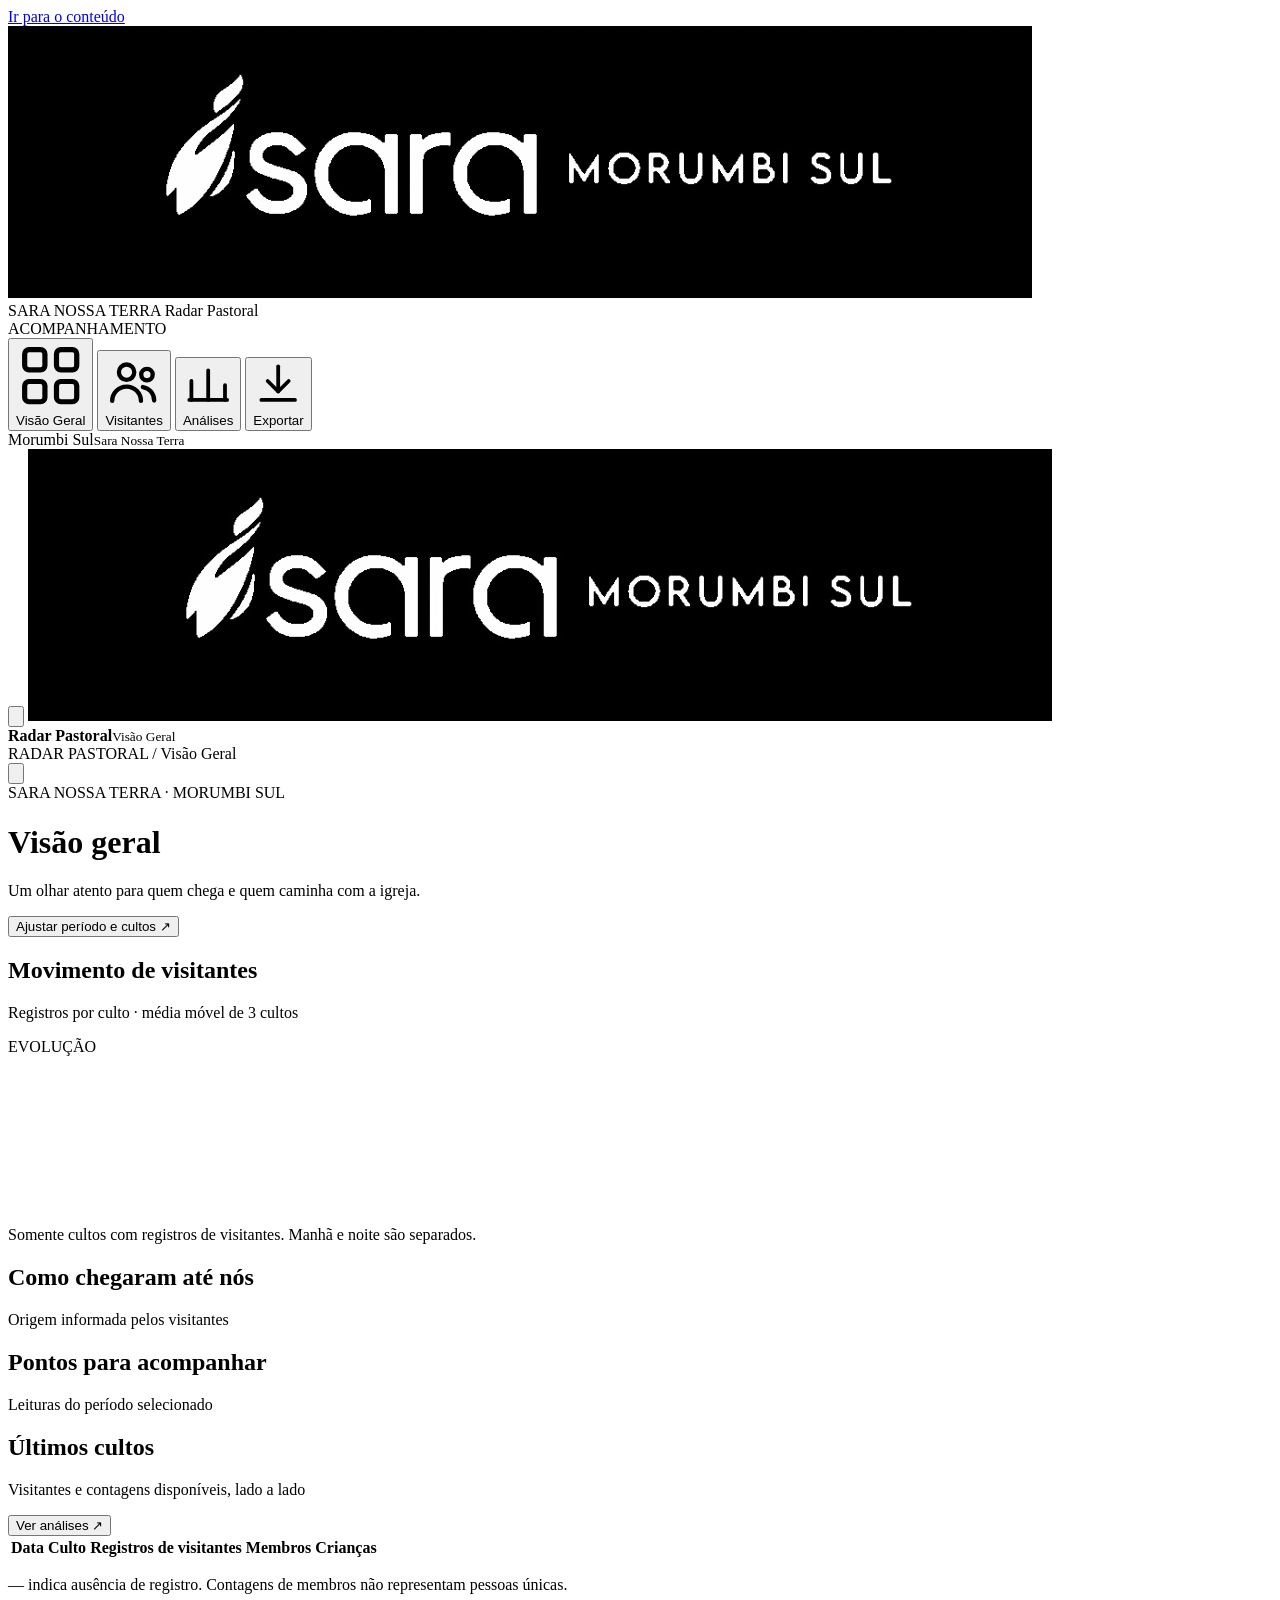
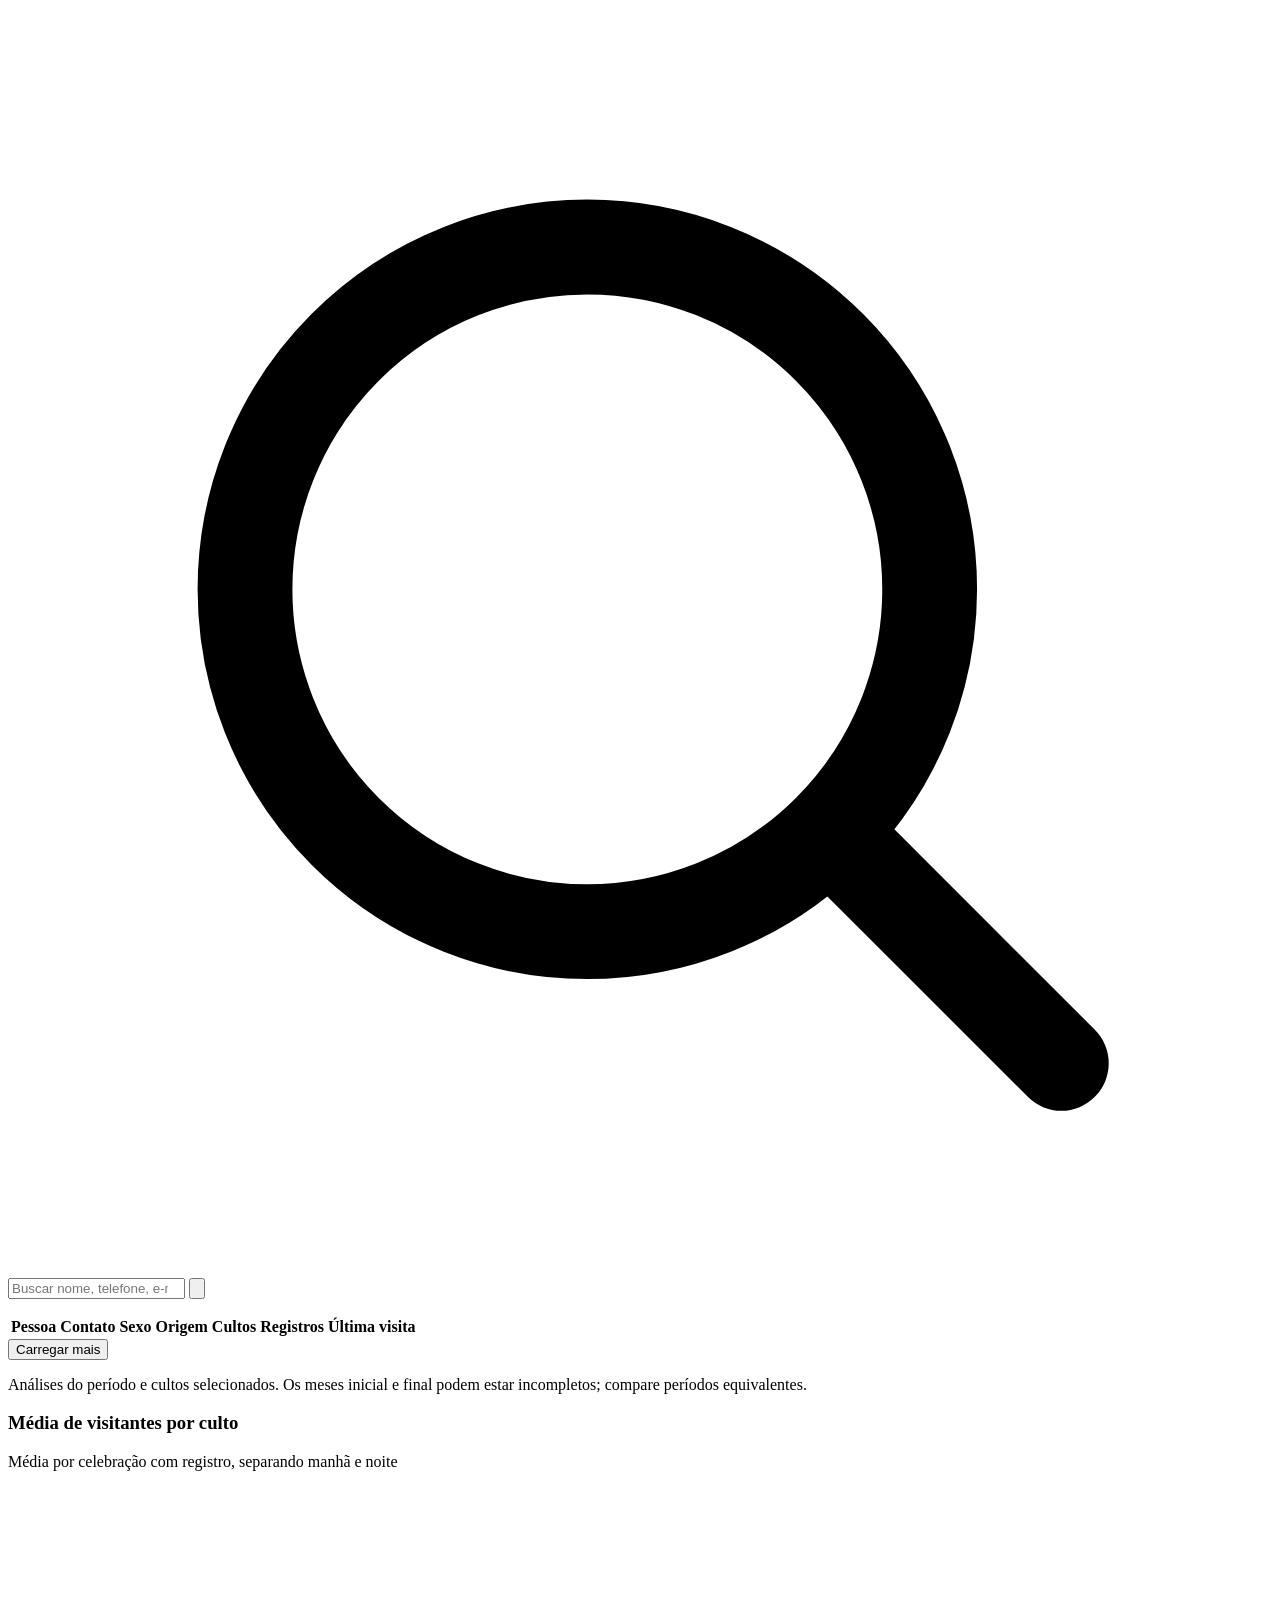
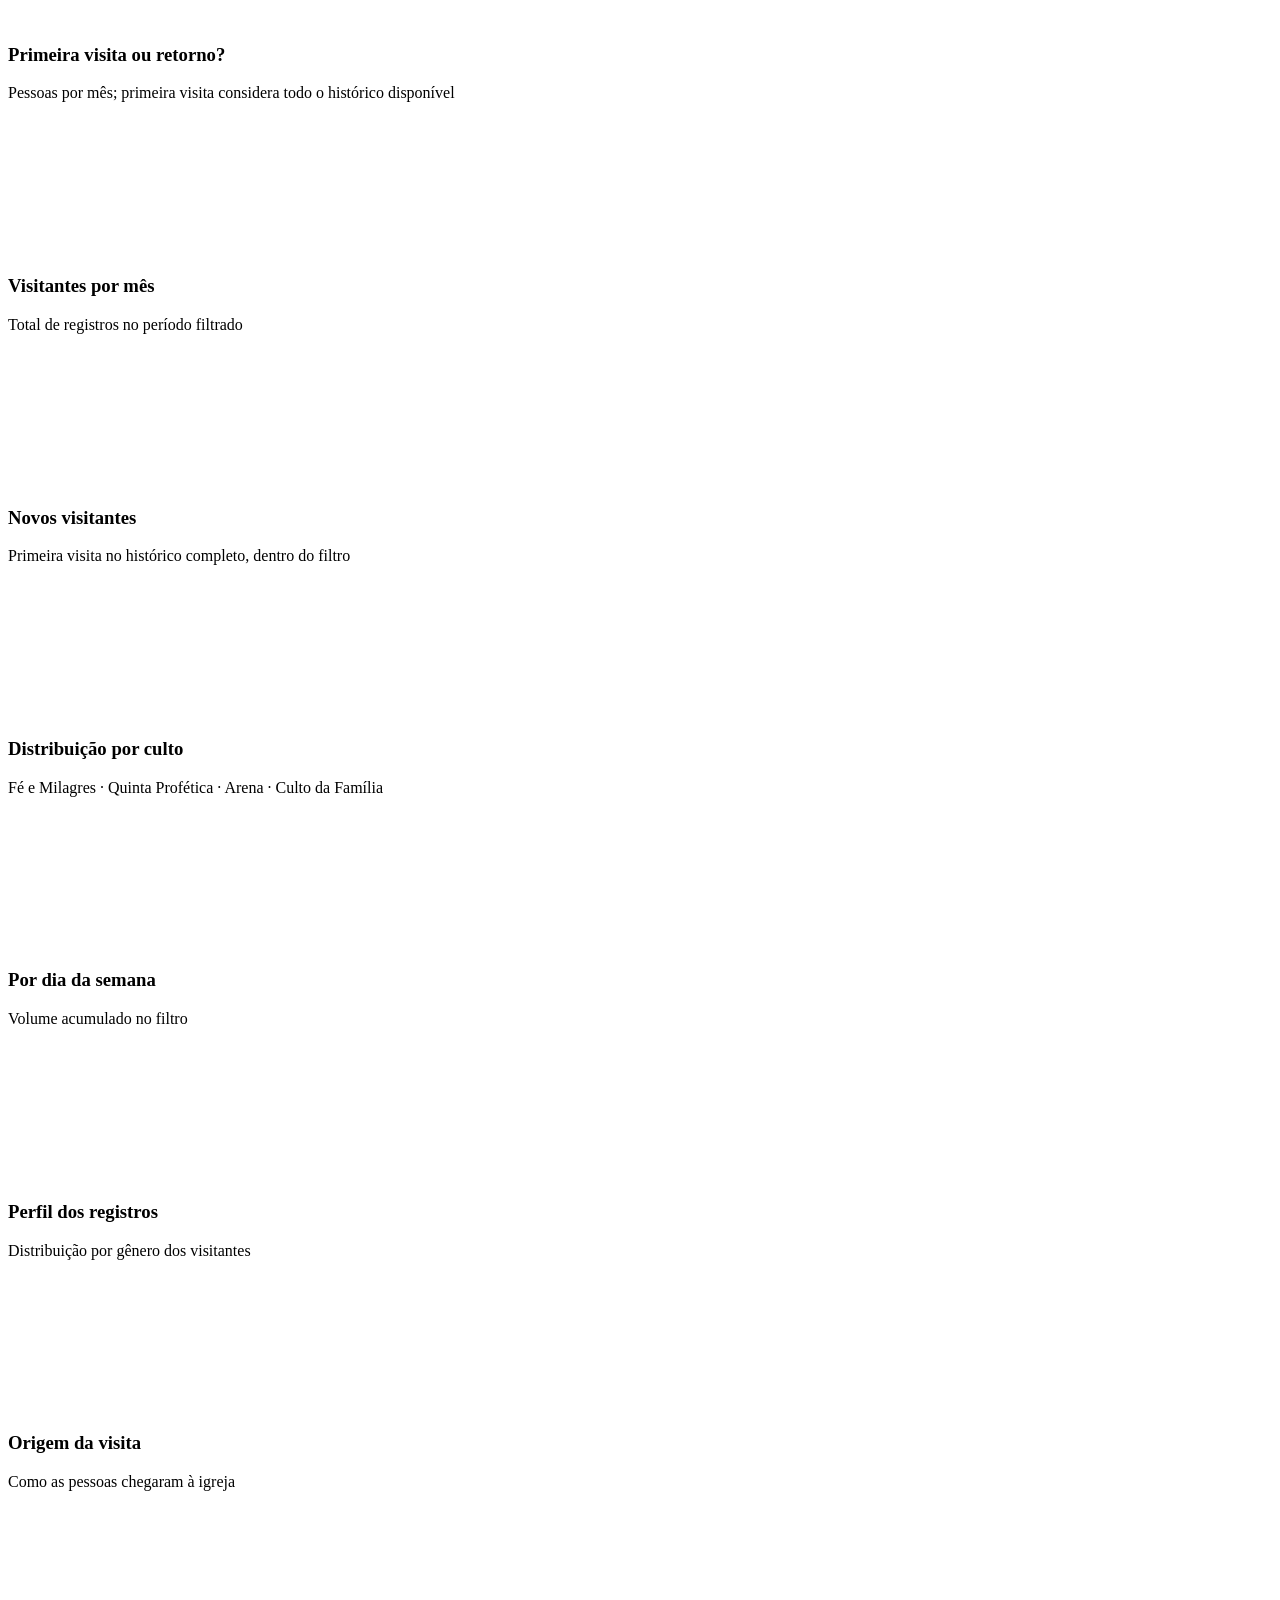
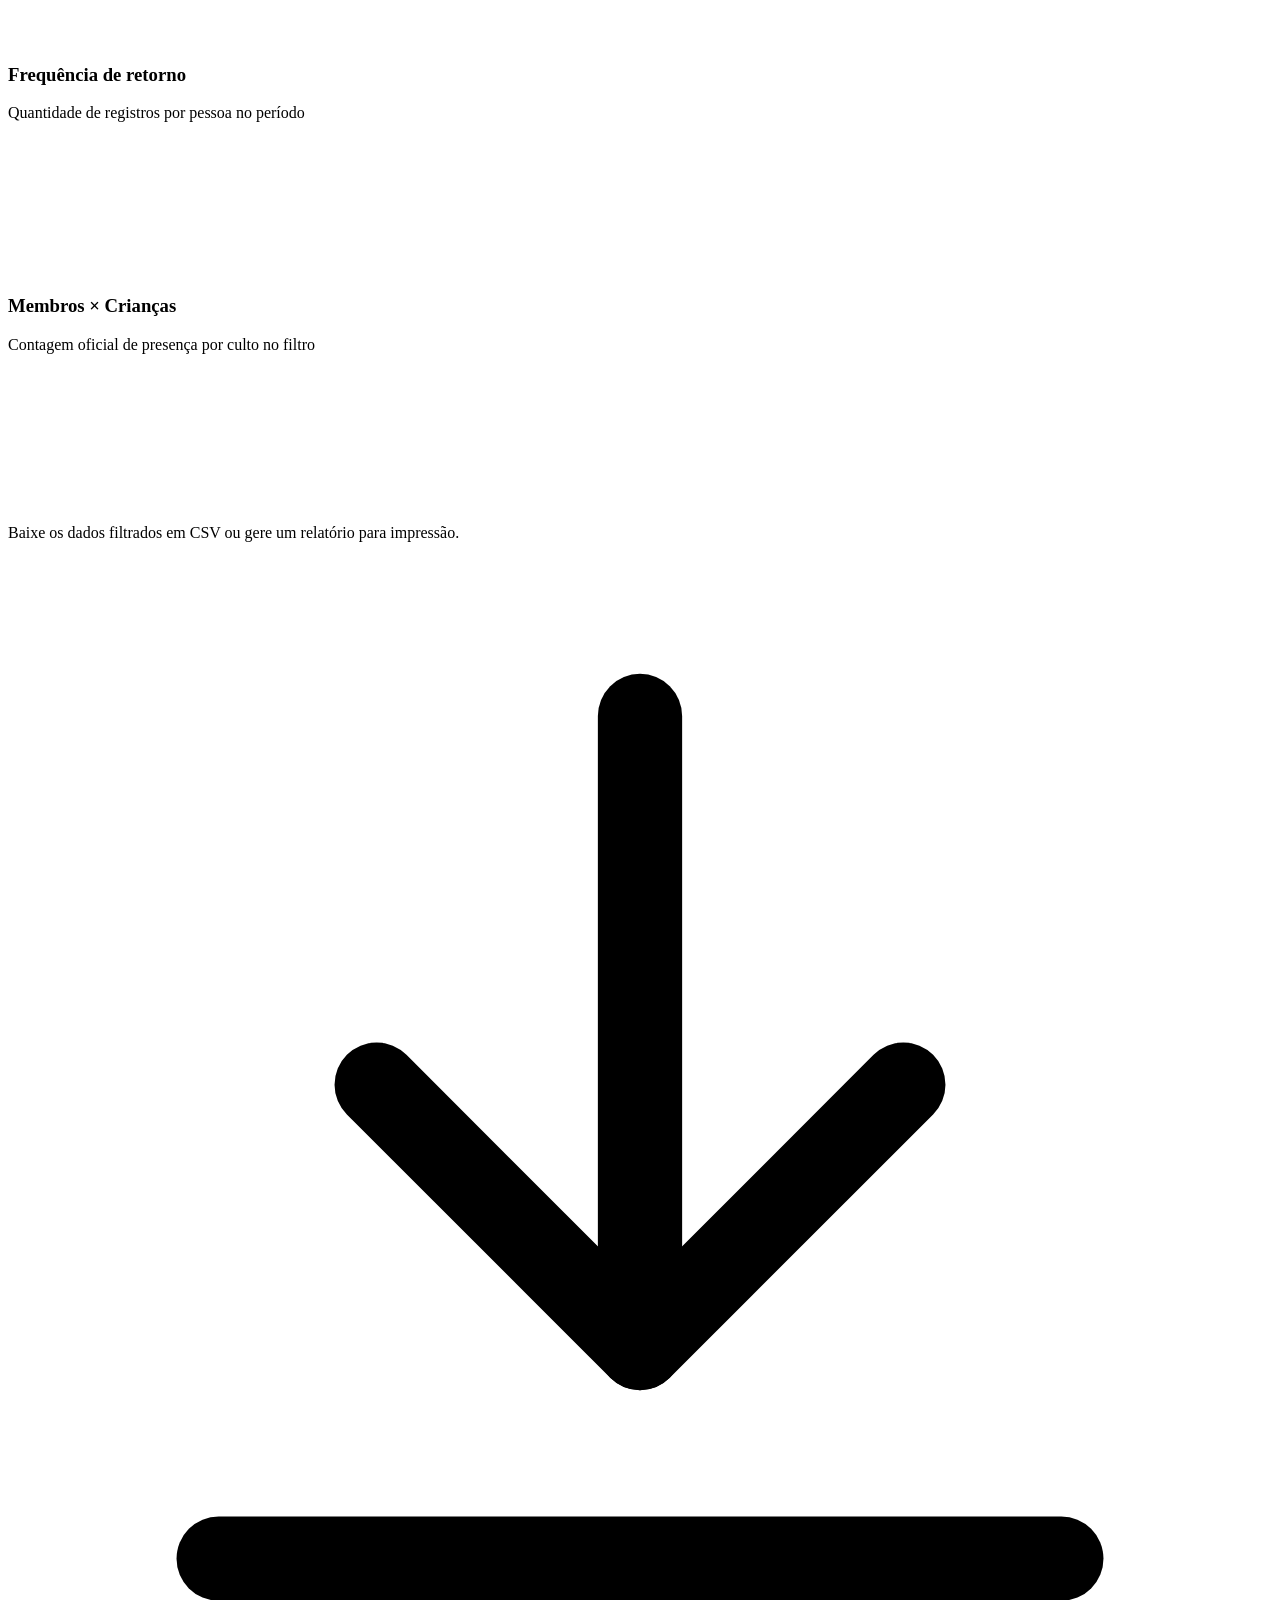
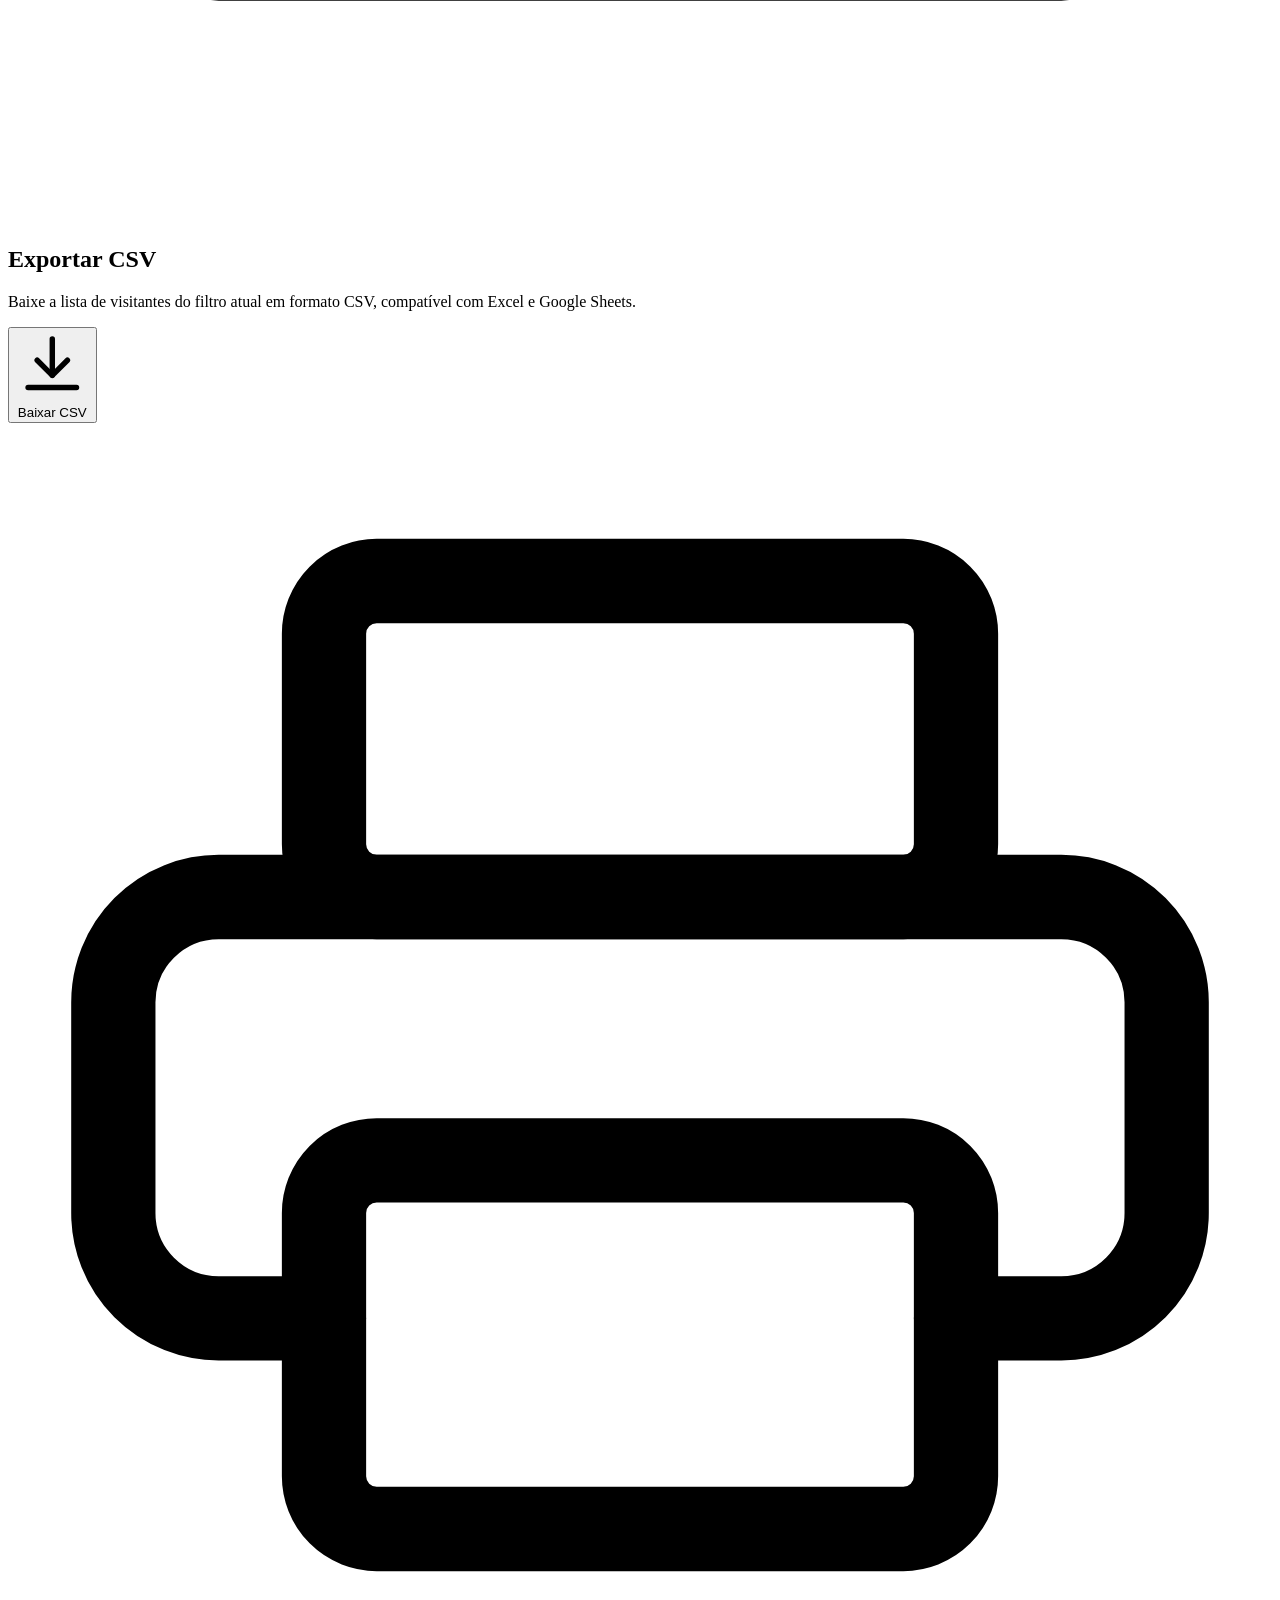
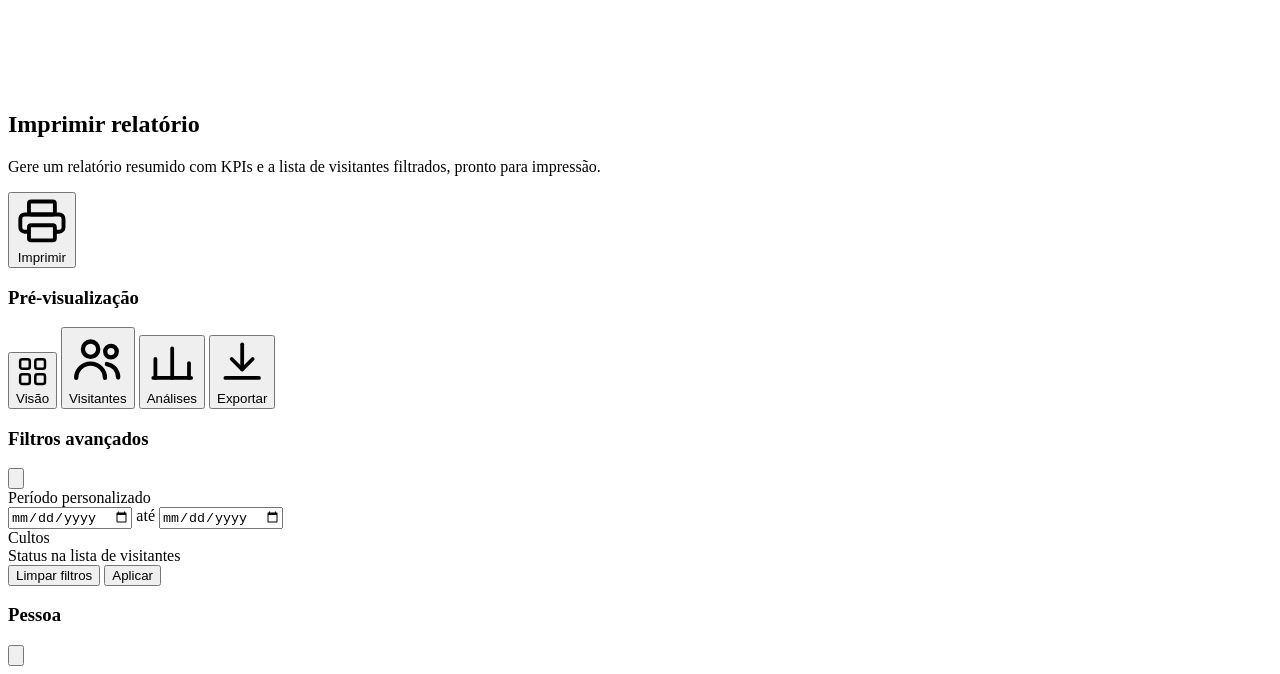
<file: template.html>
<!DOCTYPE html>
<html lang="pt-BR">
<head>
<meta charset="UTF-8">
<meta name="viewport" content="width=device-width, initial-scale=1.0, viewport-fit=cover">
<meta name="theme-color" content="#102d40">
<meta name="description" content="Radar Pastoral da Sara Nossa Terra — Morumbi Sul. Visitantes, acolhimento e participação nos cultos.">
<title>Radar Pastoral · Sara Nossa Terra</title>
<style>__STYLE__</style>
</head>
<body>

<a class="skip-link" href="#content">Ir para o conteúdo</a>

<aside class="sidebar" id="sidebar">
  <div class="sidebar-parallax" id="sidebarParallax"></div>
  <div class="sidebar-inner">
    <div class="brand">
      <img src="logo.jpg" alt="Sara Morumbi Sul" class="brand-logo">
      <div class="brand-text">
        <span class="brand-sub">SARA NOSSA TERRA</span>
        <span class="brand-main">Radar Pastoral</span>
      </div>
    </div>
    <div class="nav-caption">ACOMPANHAMENTO</div>
    <nav aria-label="Navegação principal" class="side-nav" id="sideNav">
      <div class="nav-indicator" id="navIndicator"></div>
      <button class="nav-item active" data-tab="visao" type="button"><svg viewBox="0 0 24 24" fill="none" stroke="currentColor" stroke-width="1.8" stroke-linecap="round" stroke-linejoin="round"><rect x="3" y="3" width="7" height="7" rx="1.5"/><rect x="14" y="3" width="7" height="7" rx="1.5"/><rect x="3" y="14" width="7" height="7" rx="1.5"/><rect x="14" y="14" width="7" height="7" rx="1.5"/></svg><span>Visão Geral</span></button>
      <button class="nav-item" data-tab="visitantes" type="button"><svg viewBox="0 0 24 24" fill="none" stroke="currentColor" stroke-width="1.8" stroke-linecap="round" stroke-linejoin="round"><circle cx="9" cy="8" r="3.2"/><path d="M3 20c0-3.3 2.7-6 6-6s6 2.7 6 6"/><circle cx="17.5" cy="9" r="2.4"/><path d="M15.8 14.2c2.6.4 4.7 2.6 4.7 5.6"/></svg><span>Visitantes</span></button>
      <button class="nav-item" data-tab="analises" type="button"><svg viewBox="0 0 24 24" fill="none" stroke="currentColor" stroke-width="1.8" stroke-linecap="round" stroke-linejoin="round"><path d="M4 19V10"/><path d="M12 19V5"/><path d="M20 19v-7"/><path d="M3 19h18"/></svg><span>Análises</span></button>
      <button class="nav-item" data-tab="exportar" type="button"><svg viewBox="0 0 24 24" fill="none" stroke="currentColor" stroke-width="1.8" stroke-linecap="round" stroke-linejoin="round"><path d="M12 3v12"/><path d="M7 10l5 5 5-5"/><path d="M4 19h16"/></svg><span>Exportar</span></button>
    </nav>
    <div class="church-signature"><span class="church-dot"></span> Morumbi Sul<small>Sara Nossa Terra</small></div>
    <div class="sidebar-footer" id="sidebarFooter"></div>
  </div>
</aside>

<div class="app-main" id="appMain">
  <header class="app-header" id="appHeader">
    <div class="header-mobile-only">
      <button class="icon-btn" id="mobileFilterBtn" type="button" aria-label="Abrir filtros"><svg viewBox="0 0 24 24" fill="none" stroke="currentColor" stroke-width="1.8" stroke-linecap="round" stroke-linejoin="round"><path d="M4 5h16"/><path d="M7 12h10"/><path d="M10 19h4"/></svg></button>
      <img src="logo.jpg" alt="" class="header-logo">
      <div><strong>Radar Pastoral</strong><small id="pageTitleMobile">Visão Geral</small></div>
    </div>
    <div class="header-desktop-only">
      <div class="header-context">RADAR PASTORAL <span>/</span> <span id="pageTitleDesktop">Visão Geral</span></div>
      <div class="period-presets" id="periodPresetsDesktop"></div>
      <button class="icon-btn neu" id="desktopFilterBtn" type="button" aria-label="Filtros avançados"><svg viewBox="0 0 24 24" fill="none" stroke="currentColor" stroke-width="1.8" stroke-linecap="round" stroke-linejoin="round"><path d="M4 5h16"/><path d="M7 12h10"/><path d="M10 19h4"/></svg></button>
    </div>
  </header>

  <div class="period-chips-mobile" id="periodChipsMobile"></div>

  <main class="content" id="content" tabindex="-1">
    <div class="workspace-title"><div><div class="eyebrow">SARA NOSSA TERRA · MORUMBI SUL</div><h1 id="workspaceHeading">Visão geral</h1><p id="workspaceSubtitle">Um olhar atento para quem chega e quem caminha com a igreja.</p></div><span class="data-stamp" id="dataStamp"></span></div>
    <div class="filter-strip"><span id="filterSummary"></span><button type="button" class="text-button" id="quickFilter">Ajustar período e cultos <span aria-hidden="true">↗</span></button></div>
    <p class="empty-state" id="emptyNotice" hidden>Nenhum registro neste período. Ajuste as datas ou selecione outros cultos.</p>

    <!-- VISÃO GERAL -->
    <section class="tab-panel active" id="tab-visao">
      <p class="sr-only" id="visaoLead"></p>
      <div class="kpi-grid" id="kpiGrid"></div>

      <div class="overview-grid">
        <section class="chart-card"><div class="panel-heading"><div><h2>Movimento de visitantes</h2><p>Registros por culto · média móvel de 3 cultos</p></div><span class="panel-pill">EVOLUÇÃO</span></div><div class="chart-box trend"><canvas id="chartTrend" role="img" aria-label="Evolução de registros de visitantes por culto"></canvas></div><p class="chart-footnote">Somente cultos com registros de visitantes. Manhã e noite são separados.</p></section>
        <section class="chart-card origin-overview"><div class="panel-heading"><div><h2>Como chegaram até nós</h2><p>Origem informada pelos visitantes</p></div></div><div id="originSummary"></div></section>
      </div>
      <section class="participation-strip" id="participationSummary"></section>
      <section class="block"><div class="block-head"><h2>Pontos para acompanhar</h2><p>Leituras do período selecionado</p></div><div class="insights-row" id="insightsRow"></div></section>
      <section class="chart-card recent-services"><div class="panel-heading"><div><h2>Últimos cultos</h2><p>Visitantes e contagens disponíveis, lado a lado</p></div><button class="text-button" type="button" id="goAnalyses">Ver análises ↗</button></div><div class="service-table-wrap"><table><thead><tr><th>Data</th><th>Culto</th><th>Registros de visitantes</th><th>Membros</th><th>Crianças</th></tr></thead><tbody id="recentServices"></tbody></table></div><p class="chart-footnote">— indica ausência de registro. Contagens de membros não representam pessoas únicas.</p></section>
    </section>

    <!-- VISITANTES -->
    <section class="tab-panel" id="tab-visitantes">
      <div class="visitors-controls">
        <div class="search-box neu" id="searchBox">
          <svg viewBox="0 0 24 24" fill="none" stroke="currentColor" stroke-width="1.8" stroke-linecap="round" stroke-linejoin="round"><circle cx="11" cy="11" r="6.5"/><path d="M20 20l-4.3-4.3"/></svg>
          <input type="search" id="searchInput" aria-label="Buscar visitantes" placeholder="Buscar nome, telefone, e-mail ou culto…" autocomplete="off">
          <button class="clear-btn" id="clearSearchBtn" type="button" aria-label="Limpar busca"><svg viewBox="0 0 24 24" fill="none" stroke="currentColor" stroke-width="1.8" stroke-linecap="round" stroke-linejoin="round"><path d="M6 6l12 12"/><path d="M18 6L6 18"/></svg></button>
        </div>
        <div class="chip-scroll" id="statusFilterChips"></div>
      </div>

      <p class="visitors-summary" id="visitorsSummary"></p>

      <div class="table-wrap animate-in" id="tableWrap">
        <table id="visitorsTable">
          <thead>
            <tr>
              <th>Pessoa</th><th>Contato</th><th>Sexo</th><th>Origem</th>
              <th>Cultos</th><th style="text-align:right">Registros</th><th>Última visita</th>
            </tr>
          </thead>
          <tbody id="visitorsTbody"></tbody>
        </table>
      </div>
      <div class="pagination" id="pagination"></div>

      <div class="visitor-cards" id="visitorCards"></div>
      <button class="btn-load-more neu" id="loadMoreBtn" type="button">Carregar mais</button>
    </section>

    <!-- ANÁLISES -->
    <section class="tab-panel" id="tab-analises">
      <p class="page-lead">Análises do período e cultos selecionados. Os meses inicial e final podem estar incompletos; compare períodos equivalentes.</p>
      <div class="analytics-grid">
        <div class="chart-card"><h3>Média de visitantes por culto</h3><div class="hint">Média por celebração com registro, separando manhã e noite</div><div class="chart-box h260"><canvas id="chartCultoAverage"></canvas></div></div>
        <div class="chart-card"><h3>Primeira visita ou retorno?</h3><div class="hint">Pessoas por mês; primeira visita considera todo o histórico disponível</div><div class="chart-box h260"><canvas id="chartNewReturning"></canvas></div></div>
        <div class="chart-card animate-in">
          <h3>Visitantes por mês</h3><div class="hint">Total de registros no período filtrado</div>
          <div class="chart-box h260"><canvas id="chartMes"></canvas></div>
        </div>
        <div class="chart-card animate-in">
          <h3>Novos visitantes</h3><div class="hint">Primeira visita no histórico completo, dentro do filtro</div>
          <div class="chart-box h260"><canvas id="chartNovos"></canvas></div>
        </div>
        <div class="chart-card animate-in">
          <h3>Distribuição por culto</h3><div class="hint">Fé e Milagres · Quinta Profética · Arena · Culto da Família</div>
          <div class="chart-box h260"><canvas id="chartCultos"></canvas></div>
        </div>
        <div class="chart-card animate-in">
          <h3>Por dia da semana</h3><div class="hint">Volume acumulado no filtro</div>
          <div class="chart-box h260"><canvas id="chartWeekday"></canvas></div>
        </div>
        <div class="chart-card animate-in">
          <h3>Perfil dos registros</h3><div class="hint">Distribuição por gênero dos visitantes</div>
          <div class="chart-box h260"><canvas id="chartGenero"></canvas></div>
          <div class="placeholder-box" style="display:none" id="generoPlaceholder">
            <div class="icon">◐</div><p><strong>Sem dados de sexo no filtro atual</strong><br>Os registros deste período ainda não possuem essa informação.</p>
          </div>
        </div>
        <div class="chart-card animate-in">
          <h3>Origem da visita</h3><div class="hint">Como as pessoas chegaram à igreja</div>
          <div class="chart-box h260"><canvas id="chartOrigem"></canvas></div>
          <div class="placeholder-box" style="display:none" id="origemPlaceholder">
            <div class="icon">◎</div><p><strong>Sem dados de origem no filtro atual</strong><br>Nenhum registro com "Como conheceu a igreja" neste recorte.</p>
          </div>
        </div>
        <div class="chart-card animate-in">
          <h3>Frequência de retorno</h3><div class="hint">Quantidade de registros por pessoa no período</div>
          <div class="chart-box h260"><canvas id="chartFreq"></canvas></div>
        </div>
        <div class="chart-card animate-in">
          <h3>Membros × Crianças</h3><div class="hint">Contagem oficial de presença por culto no filtro</div>
          <div class="chart-box h260"><canvas id="chartParticipacao"></canvas></div>
          <div class="placeholder-box" style="display:none" id="participacaoPlaceholder">
            <div class="icon">▣</div><p><strong>Sem contagem de participação no filtro atual</strong><br>Nenhum registro de membros/crianças neste recorte.</p>
          </div>
        </div>
      </div>
    </section>

    <!-- EXPORTAR -->
    <section class="tab-panel" id="tab-exportar">
      <p class="page-lead">Baixe os dados filtrados em CSV ou gere um relatório para impressão.</p>
      <div class="export-grid">
        <div class="export-card animate-in">
          <svg class="export-icon" viewBox="0 0 24 24" fill="none" stroke="currentColor" stroke-width="1.6" stroke-linecap="round" stroke-linejoin="round"><path d="M12 3v12"/><path d="M7 10l5 5 5-5"/><path d="M4 19h16"/></svg>
          <h2>Exportar CSV</h2>
          <p id="exportCsvDesc">Baixe a lista de visitantes do filtro atual em formato CSV, compatível com Excel e Google Sheets.</p>
          <button class="btn btn-primary" id="btnExportCsv" type="button"><svg viewBox="0 0 24 24" fill="none" stroke="currentColor" stroke-width="1.8" stroke-linecap="round" stroke-linejoin="round"><path d="M12 3v12"/><path d="M7 10l5 5 5-5"/><path d="M4 19h16"/></svg> Baixar CSV</button>
        </div>
        <div class="export-card animate-in">
          <svg class="export-icon" viewBox="0 0 24 24" fill="none" stroke="currentColor" stroke-width="1.6" stroke-linecap="round" stroke-linejoin="round"><rect x="6" y="3" width="12" height="6" rx="1"/><path d="M6 17H4a2 2 0 0 1-2-2v-4a2 2 0 0 1 2-2h16a2 2 0 0 1 2 2v4a2 2 0 0 1-2 2h-2"/><rect x="6" y="14" width="12" height="7" rx="1"/></svg>
          <h2>Imprimir relatório</h2>
          <p id="exportPrintDesc">Gere um relatório resumido com KPIs e a lista de visitantes filtrados, pronto para impressão.</p>
          <button class="btn btn-secondary neu" id="btnPrint" type="button"><svg viewBox="0 0 24 24" fill="none" stroke="currentColor" stroke-width="1.8" stroke-linecap="round" stroke-linejoin="round"><rect x="6" y="3" width="12" height="6" rx="1"/><path d="M6 17H4a2 2 0 0 1-2-2v-4a2 2 0 0 1 2-2h16a2 2 0 0 1 2 2v4a2 2 0 0 1-2 2h-2"/><rect x="6" y="14" width="12" height="7" rx="1"/></svg> Imprimir</button>
        </div>
      </div>
      <div class="export-preview animate-in" id="exportPreview">
        <h3>Pré-visualização</h3>
        <div id="exportPreviewBody" class="visitors-summary"></div>
      </div>
    </section>

  </main>
</div>

<nav class="bottom-tabbar glass" id="bottomTabbar">
  <div class="tabbar-indicator" id="tabbarIndicator"></div>
  <button class="tab-btn active" data-tab="visao" type="button"><svg viewBox="0 0 24 24" fill="none" stroke="currentColor" stroke-width="1.8" stroke-linecap="round" stroke-linejoin="round"><rect x="3" y="3" width="7" height="7" rx="1.5"/><rect x="14" y="3" width="7" height="7" rx="1.5"/><rect x="3" y="14" width="7" height="7" rx="1.5"/><rect x="14" y="14" width="7" height="7" rx="1.5"/></svg><span>Visão</span></button>
  <button class="tab-btn" data-tab="visitantes" type="button"><svg viewBox="0 0 24 24" fill="none" stroke="currentColor" stroke-width="1.8" stroke-linecap="round" stroke-linejoin="round"><circle cx="9" cy="8" r="3.2"/><path d="M3 20c0-3.3 2.7-6 6-6s6 2.7 6 6"/><circle cx="17.5" cy="9" r="2.4"/><path d="M15.8 14.2c2.6.4 4.7 2.6 4.7 5.6"/></svg><span>Visitantes</span></button>
  <button class="tab-btn" data-tab="analises" type="button"><svg viewBox="0 0 24 24" fill="none" stroke="currentColor" stroke-width="1.8" stroke-linecap="round" stroke-linejoin="round"><path d="M4 19V10"/><path d="M12 19V5"/><path d="M20 19v-7"/><path d="M3 19h18"/></svg><span>Análises</span></button>
  <button class="tab-btn" data-tab="exportar" type="button"><svg viewBox="0 0 24 24" fill="none" stroke="currentColor" stroke-width="1.8" stroke-linecap="round" stroke-linejoin="round"><path d="M12 3v12"/><path d="M7 10l5 5 5-5"/><path d="M4 19h16"/></svg><span>Exportar</span></button>
</nav>

<div class="modal-overlay" id="filterModalOverlay">
  <div class="modal" id="filterModal" role="dialog" aria-modal="true" aria-labelledby="filterModalTitle">
    <div class="modal-head"><h3 id="filterModalTitle">Filtros avançados</h3><button class="icon-btn" id="closeFilterModal" type="button" aria-label="Fechar"><svg viewBox="0 0 24 24" fill="none" stroke="currentColor" stroke-width="1.8" stroke-linecap="round" stroke-linejoin="round"><path d="M6 6l12 12"/><path d="M18 6L6 18"/></svg></button></div>
    <div class="modal-body">
      <div class="field-group">
        <label for="dateFromInput">Período personalizado</label>
        <div class="date-range-row neu">
          <input type="date" id="dateFromInput" aria-label="Data inicial">
          <span>até</span>
          <input type="date" id="dateToInput" aria-label="Data final">
        </div>
      </div>
      <div class="field-group">
        <label>Cultos</label>
        <div class="chip-scroll" id="cultoChipsModal"></div>
      </div>
      <div class="field-group" id="retornoFieldGroup">
        <label>Status na lista de visitantes</label>
        <div class="chip-scroll" id="retornoChipsModal"></div>
      </div>
    </div>
    <div class="modal-actions">
      <button class="btn btn-secondary neu" id="btnClearFilters" type="button">Limpar filtros</button>
      <button class="btn btn-primary" id="btnApplyFilters" type="button">Aplicar</button>
    </div>
  </div>
</div>

<div class="modal-overlay" id="personModalOverlay">
  <div class="modal" id="personModal" role="dialog" aria-modal="true" aria-labelledby="personModalName">
    <div class="modal-head"><h3 id="personModalName">Pessoa</h3><button class="icon-btn" id="closePersonModal" type="button" aria-label="Fechar"><svg viewBox="0 0 24 24" fill="none" stroke="currentColor" stroke-width="1.8" stroke-linecap="round" stroke-linejoin="round"><path d="M6 6l12 12"/><path d="M18 6L6 18"/></svg></button></div>
    <div class="modal-body" id="personModalBody"></div>
  </div>
</div>

<div class="toast" id="toast" role="status" aria-live="polite"></div>

<div class="print-report" id="printReport"></div>

<script id="dashboard-data" type="application/json">__DATA_JSON__</script>
<script>__CHARTJS__</script>
<script>__APPJS__</script>
</body>
</html>
</file>
